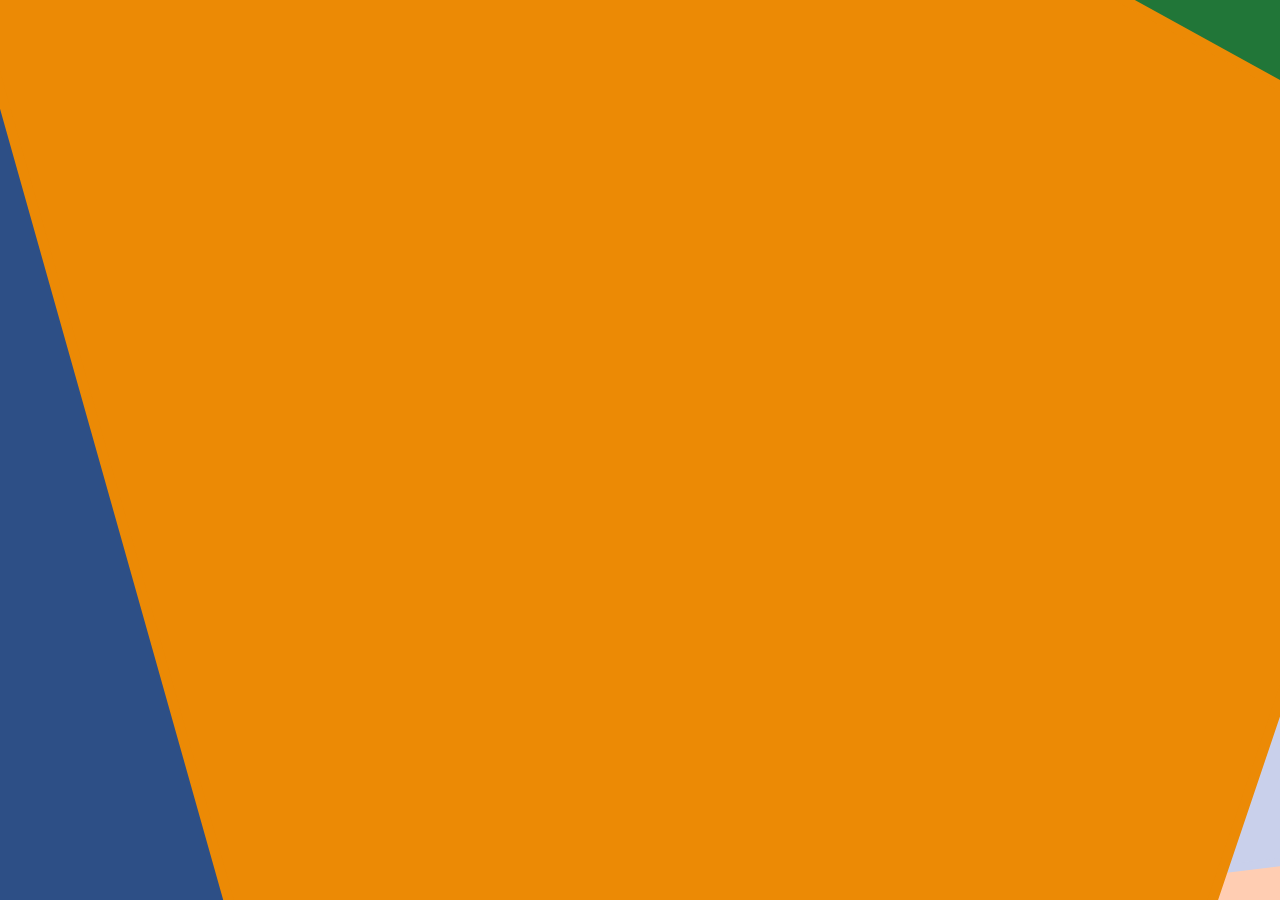
<file: week1/index.html>
<!DOCTYPE html>
<html lang="en">
  <head>
    <meta charset="utf-8" />
    <meta name="viewport" content="width=device-width, initial-scale=1.0">

    <title>Sketch</title>

    <link rel="stylesheet" type="text/css" href="style.css">

    <script src="libraries/p5.min.js"></script>
    <script src="libraries/p5.sound.min.js"></script>
  </head>

  <body>
    <script src="sketch.js"></script>
  </body>
</html>
</file>
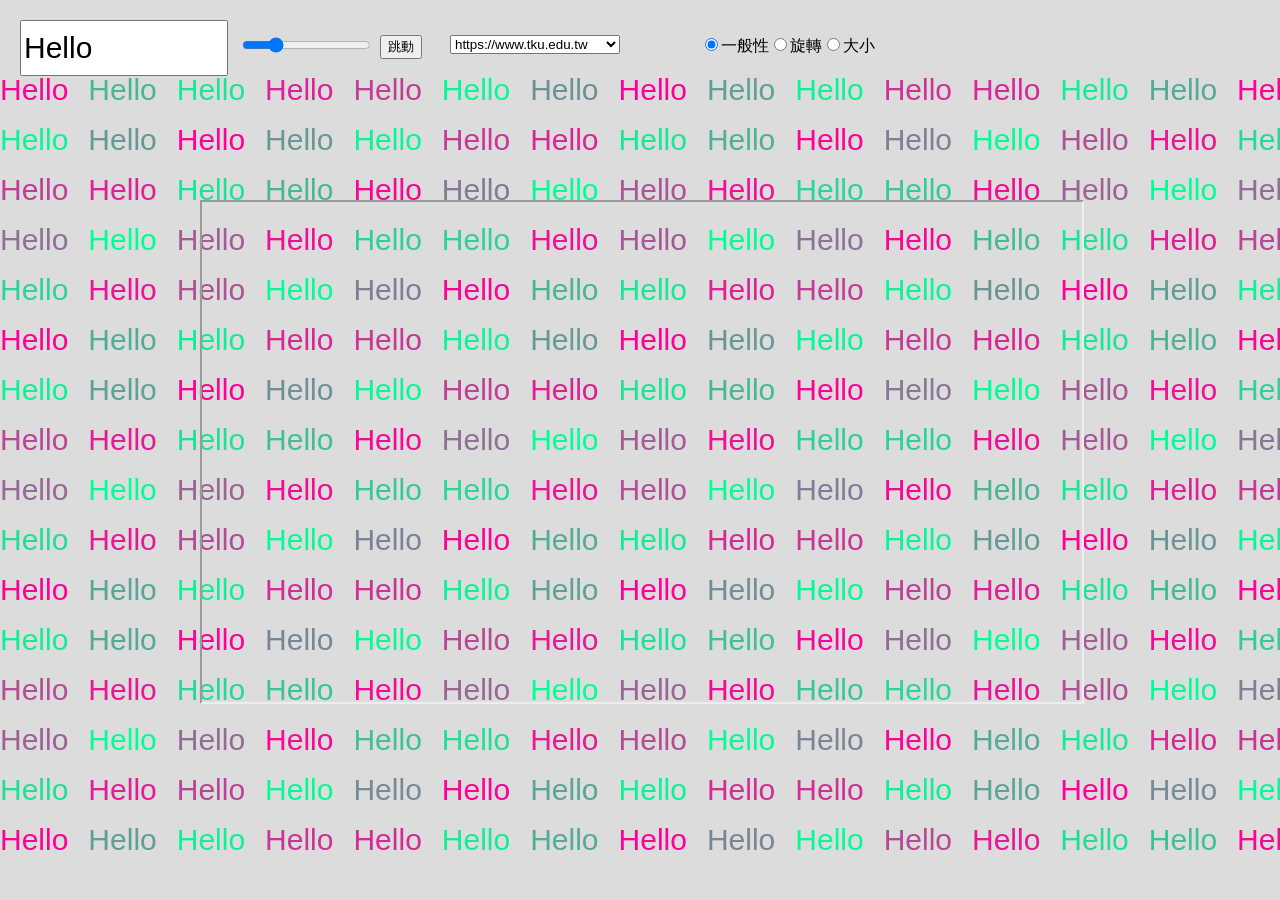
<file: week4/index.html>
<!DOCTYPE html>
<html lang="en">
  <head>
    <meta charset="utf-8" />
    <meta name="viewport" content="width=device-width, initial-scale=1.0">

    <title>Week 4 - Sketch</title>

    <link rel="stylesheet" type="text/css" href="style.css">

    <script src="../libraries/p5.min.js"></script>
    <script src="../libraries/p5.sound.min.js"></script>
  </head>

  <body>
    <script src="sketch.js"></script>
  </body>
</html>
</file>
<file: week1/style.css>
html, body {
  margin: 0;
  padding: 0;
}

canvas {
  display: block;
}
</file>
<file: week4/style.css>
html, body {
  margin: 0;
  padding: 0;
}

canvas {
  display: block;
}
</file>
